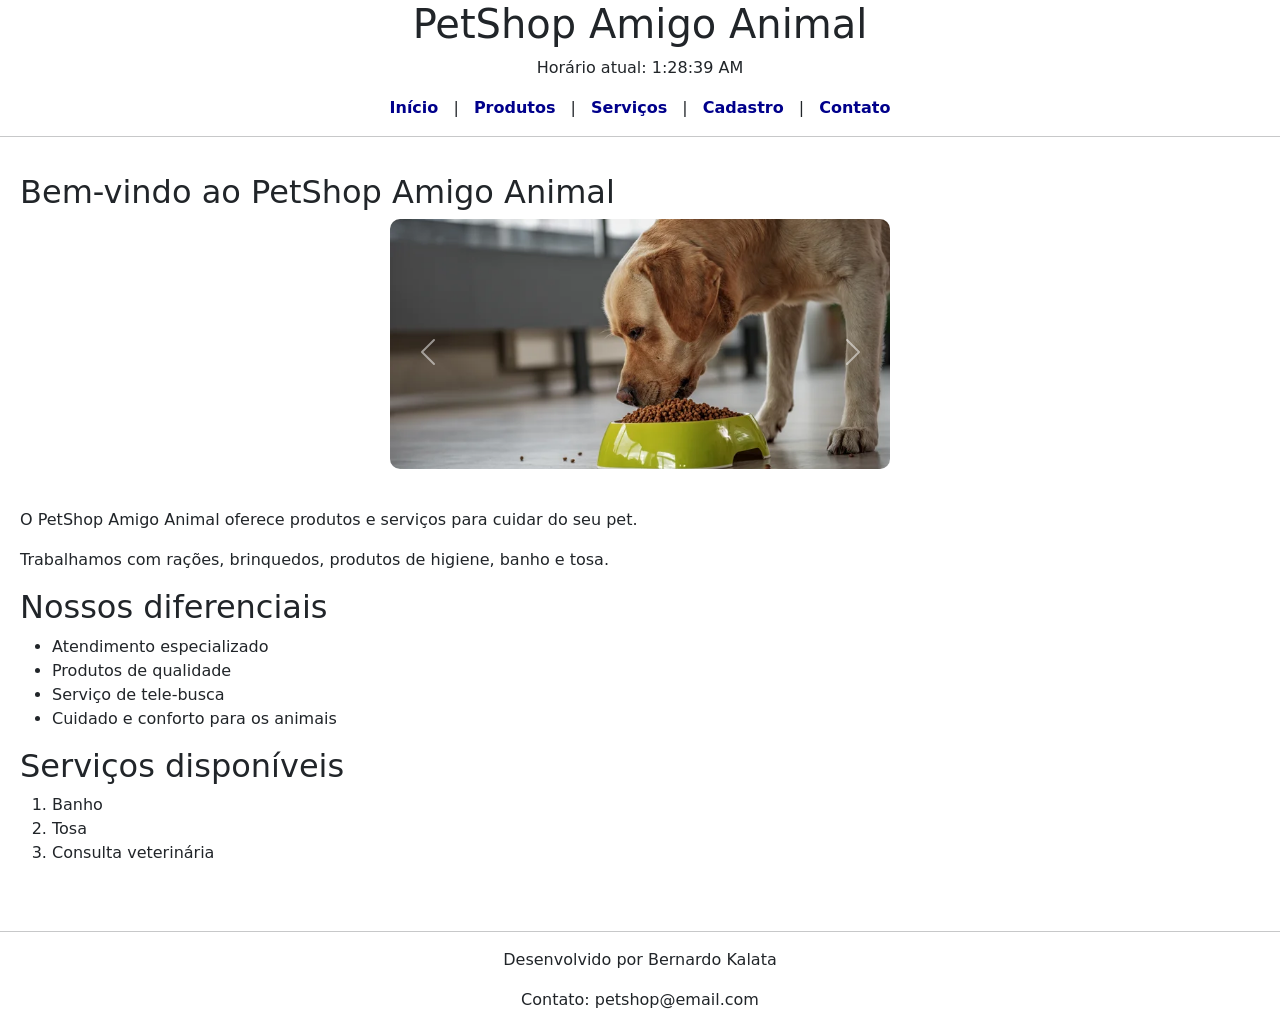
<file: index.html>
<!DOCTYPE html>
<html lang="pt-br">

<head>
    <meta charset="UTF-8">
    <title>PetShop Amigo Animal</title>
    
    <link rel="stylesheet" href="css/estilo.css">
    <link href="https://cdn.jsdelivr.net/npm/bootstrap@5.3.3/dist/css/bootstrap.min.css" rel="stylesheet">
    
</head>

<body>

    <header>

        <h1>PetShop Amigo Animal</h1>

        <p id="relogio"></p>

        <nav>
            <a href="index.html">Início</a> |
            <a href="produtos.html">Produtos</a> |
            <a href="servicos.html">Serviços</a> |
            <a href="cadastro.html">Cadastro</a> |
            <a href="contato.html">Contato</a>
        </nav>

        <hr>

    </header>

    <main>

        <h2>Bem-vindo ao PetShop Amigo Animal</h2>

        <div id="carrosselPetshop" class="carousel slide" data-bs-ride="carousel">

    <div class="carousel-inner">

        <div class="carousel-item active">
            <img src="imagens/racao-golden.jpg" class="d-block w-100" alt="Ração Golden">
        </div>

        <div class="carousel-item">
            <img src="imagens/racao-premier.jpg" class="d-block w-100" alt="Ração Premier">
        </div>

        <div class="carousel-item">
            <img src="imagens/bola.jpg" class="d-block w-100" alt="Bola para cães">
        </div>

    </div>

    <button class="carousel-control-prev" type="button" data-bs-target="#carrosselPetshop" data-bs-slide="prev">
        <span class="carousel-control-prev-icon"></span>
    </button>

    <button class="carousel-control-next" type="button" data-bs-target="#carrosselPetshop" data-bs-slide="next">
        <span class="carousel-control-next-icon"></span>
    </button>

</div>

<br>

        <p>
            O PetShop Amigo Animal oferece produtos e serviços para cuidar do seu pet.
        </p>

        <p>
            Trabalhamos com rações, brinquedos, produtos de higiene, banho e tosa.
        </p>

        <h2>Nossos diferenciais</h2>

        <ul>
            <li>Atendimento especializado</li>
            <li>Produtos de qualidade</li>
            <li>Serviço de tele-busca</li>
            <li>Cuidado e conforto para os animais</li>
        </ul>

        <h2>Serviços disponíveis</h2>

        <ol>
            <li>Banho</li>
            <li>Tosa</li>
            <li>Consulta veterinária</li>
        </ol>

    </main>

    <footer>

        <hr>

        <p>Desenvolvido por Bernardo Kalata</p>

        <p>Contato: petshop@email.com</p>

    </footer>

    <script src="js/script.js"></script>
    <script src="https://cdn.jsdelivr.net/npm/bootstrap@5.3.3/dist/js/bootstrap.bundle.min.js"></script>

    
</body>

</html>
</file>
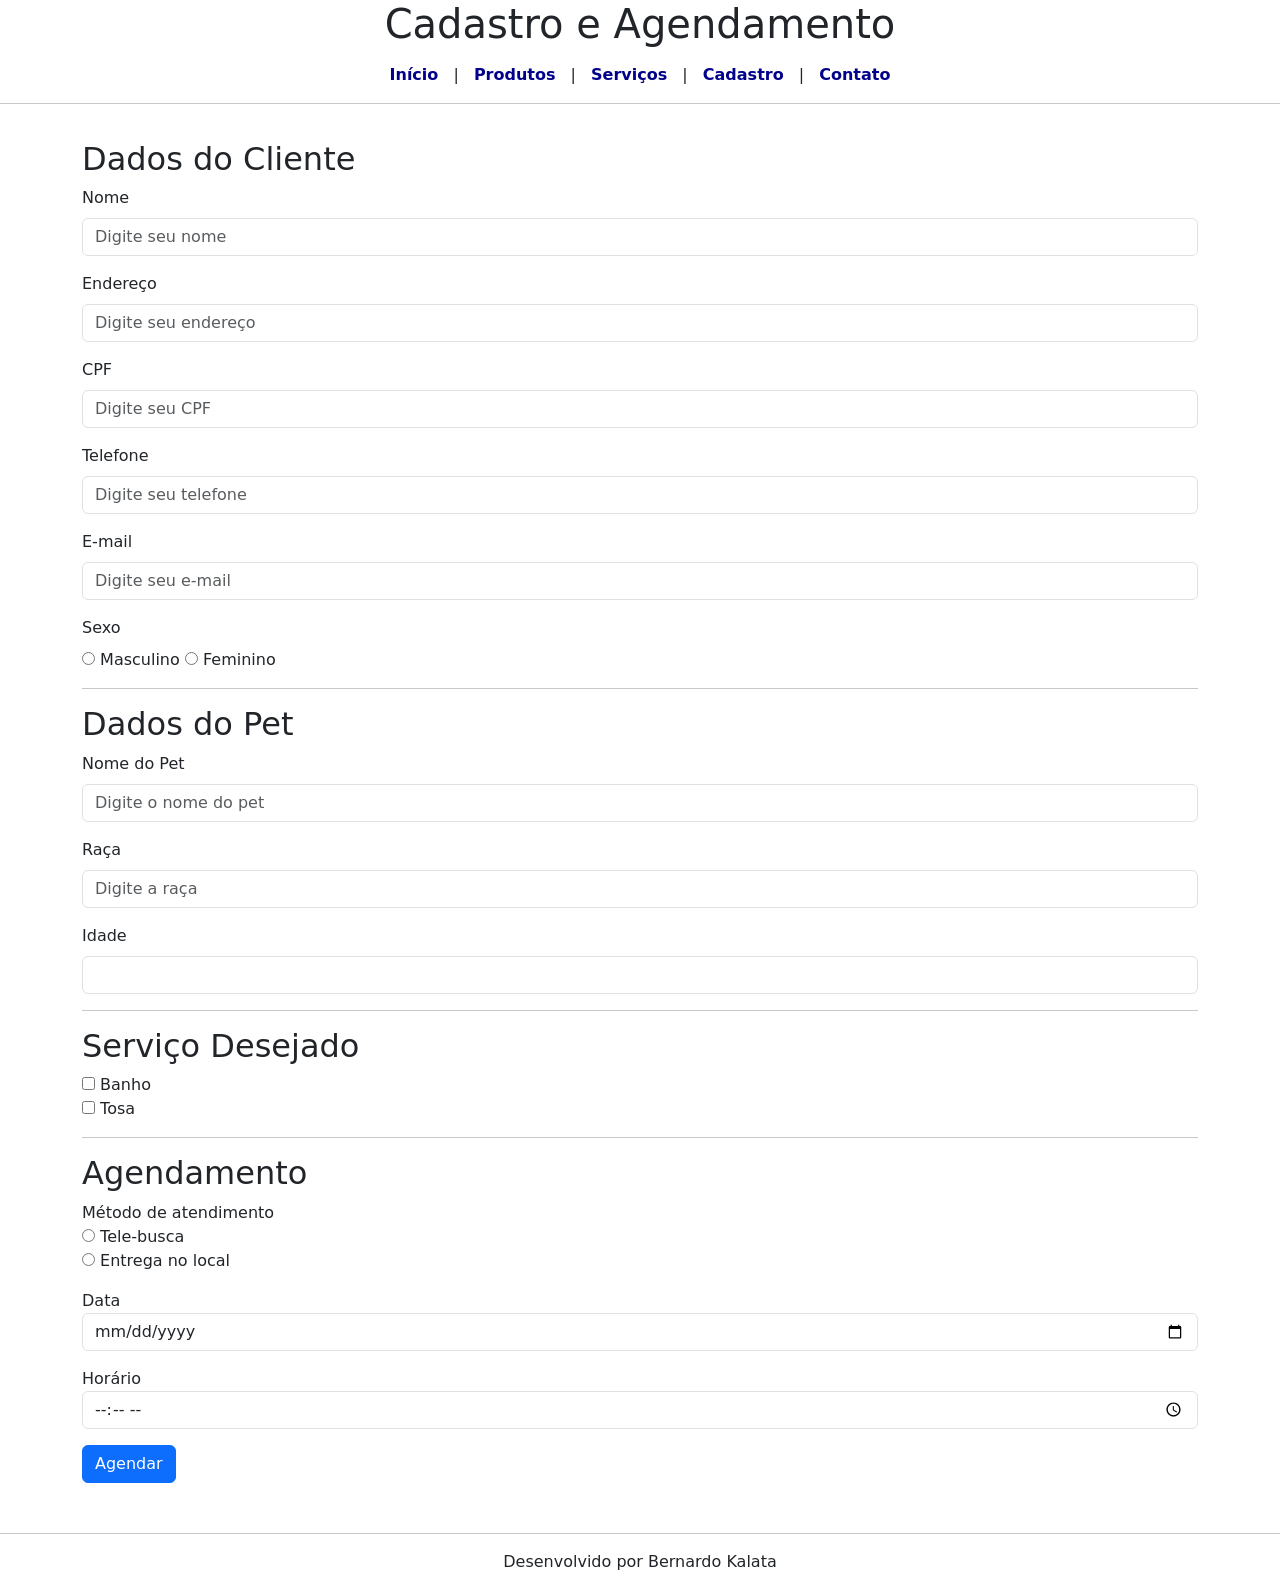
<file: cadastro.html>
<!DOCTYPE html>
<html lang="pt-br">

<head>
    <meta charset="UTF-8">
    <title>Cadastro e Agendamento</title>

    <link rel="stylesheet" href="css/estilo.css">

    <link href="https://cdn.jsdelivr.net/npm/bootstrap@5.3.3/dist/css/bootstrap.min.css" rel="stylesheet">
</head>

<body>

    <header>

        <h1>Cadastro e Agendamento</h1>

        <nav>
            <a href="index.html">Início</a> |
            <a href="produtos.html">Produtos</a> |
            <a href="servicos.html">Serviços</a> |
            <a href="cadastro.html">Cadastro</a> |
            <a href="contato.html">Contato</a>
        </nav>

        <hr>

    </header>

    <main class="container">

        <h2>Dados do Cliente</h2>

        <form>

            <div class="mb-3">
                <label class="form-label">Nome</label>
                <input type="text" class="form-control" placeholder="Digite seu nome" required>
            </div>

            <div class="mb-3">
                <label class="form-label">Endereço</label>
                <input type="text" class="form-control" placeholder="Digite seu endereço" required>
            </div>

            <div class="mb-3">
                <label class="form-label">CPF</label>
                <input type="text" class="form-control" placeholder="Digite seu CPF" required>
            </div>

            <div class="mb-3">
                <label class="form-label">Telefone</label>
                <input type="tel" class="form-control" placeholder="Digite seu telefone" required>
            </div>

            <div class="mb-3">
                <label class="form-label">E-mail</label>
                <input type="email" class="form-control" placeholder="Digite seu e-mail" required>
            </div>

            <div class="mb-3">
                <label class="form-label">Sexo</label>
                <br>

                <input type="radio" name="sexo"> Masculino
                <input type="radio" name="sexo"> Feminino
            </div>

            <hr>

            <h2>Dados do Pet</h2>

            <div class="mb-3">
                <label class="form-label">Nome do Pet</label>
                <input type="text" class="form-control" placeholder="Digite o nome do pet" required>
            </div>

            <div class="mb-3">
                <label class="form-label">Raça</label>
                <input type="text" class="form-control" placeholder="Digite a raça" required>
            </div>

            <div class="mb-3">
                <label class="form-label">Idade</label>
                <input type="number" class="form-control" min="0" required>
            </div>

            <hr>

            <h2>Serviço Desejado</h2>

            <div class="mb-3">
                <input type="checkbox"> Banho
                <br>
                <input type="checkbox"> Tosa
            </div>

            <hr>

            <h2>Agendamento</h2>

            <div class="mb-3">
                <label>Método de atendimento</label>
                <br>

                <input type="radio" name="agendamento"> Tele-busca
                <br>

                <input type="radio" name="agendamento"> Entrega no local
            </div>

            <div class="mb-3">
                <label>Data</label>
                <input type="date" class="form-control" required>
            </div>

            <div class="mb-3">
                <label>Horário</label>
                <input type="time" class="form-control" required>
            </div>

            <button type="button" class="btn btn-primary" onclick="agendar()">
                Agendar
            </button>

        </form>

    </main>

    <footer>

        <hr>

        <p>Desenvolvido por Bernardo Kalata</p>

    </footer>

    <script src="js/script.js"></script>

    <script src="https://cdn.jsdelivr.net/npm/bootstrap@5.3.3/dist/js/bootstrap.bundle.min.js"></script>

</body>

</html>
</file>
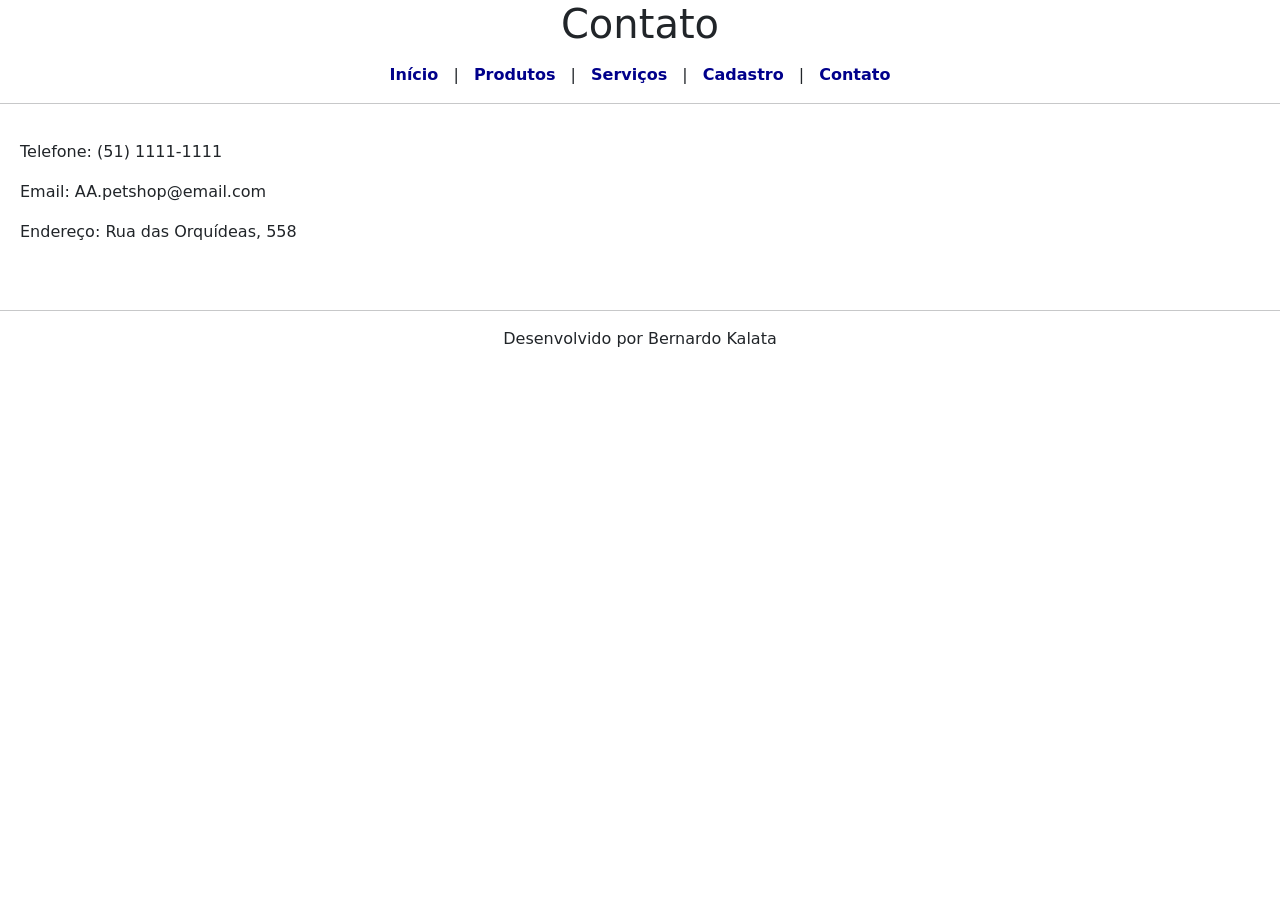
<file: contato.html>
<!DOCTYPE html>
<html lang="pt-br">

<head>
    <meta charset="UTF-8">
    <title>Contato</title>
    
    <link rel="stylesheet" href="css/estilo.css">

    <link href="https://cdn.jsdelivr.net/npm/bootstrap@5.3.3/dist/css/bootstrap.min.css" rel="stylesheet">    
    
</head>

<body>

    <header>

        <h1>Contato</h1>

        <nav>
            <a href="index.html">Início</a> |
            <a href="produtos.html">Produtos</a> |
            <a href="servicos.html">Serviços</a> |
            <a href="cadastro.html">Cadastro</a> |
            <a href="contato.html">Contato</a>
        </nav>

        <hr>

    </header>

    <main>

        <p>Telefone: (51) 1111-1111</p>

        <p>Email: AA.petshop@email.com</p>

        <p>Endereço: Rua das Orquídeas, 558</p>

    </main>

    <footer>

        <hr>

        <p>Desenvolvido por Bernardo Kalata</p>

    </footer>

<script src="js/script.js"></script>
<script src="https://cdn.jsdelivr.net/npm/bootstrap@5.3.3/dist/js/bootstrap.bundle.min.js"></script>    
    
</body>

</html>
</file>
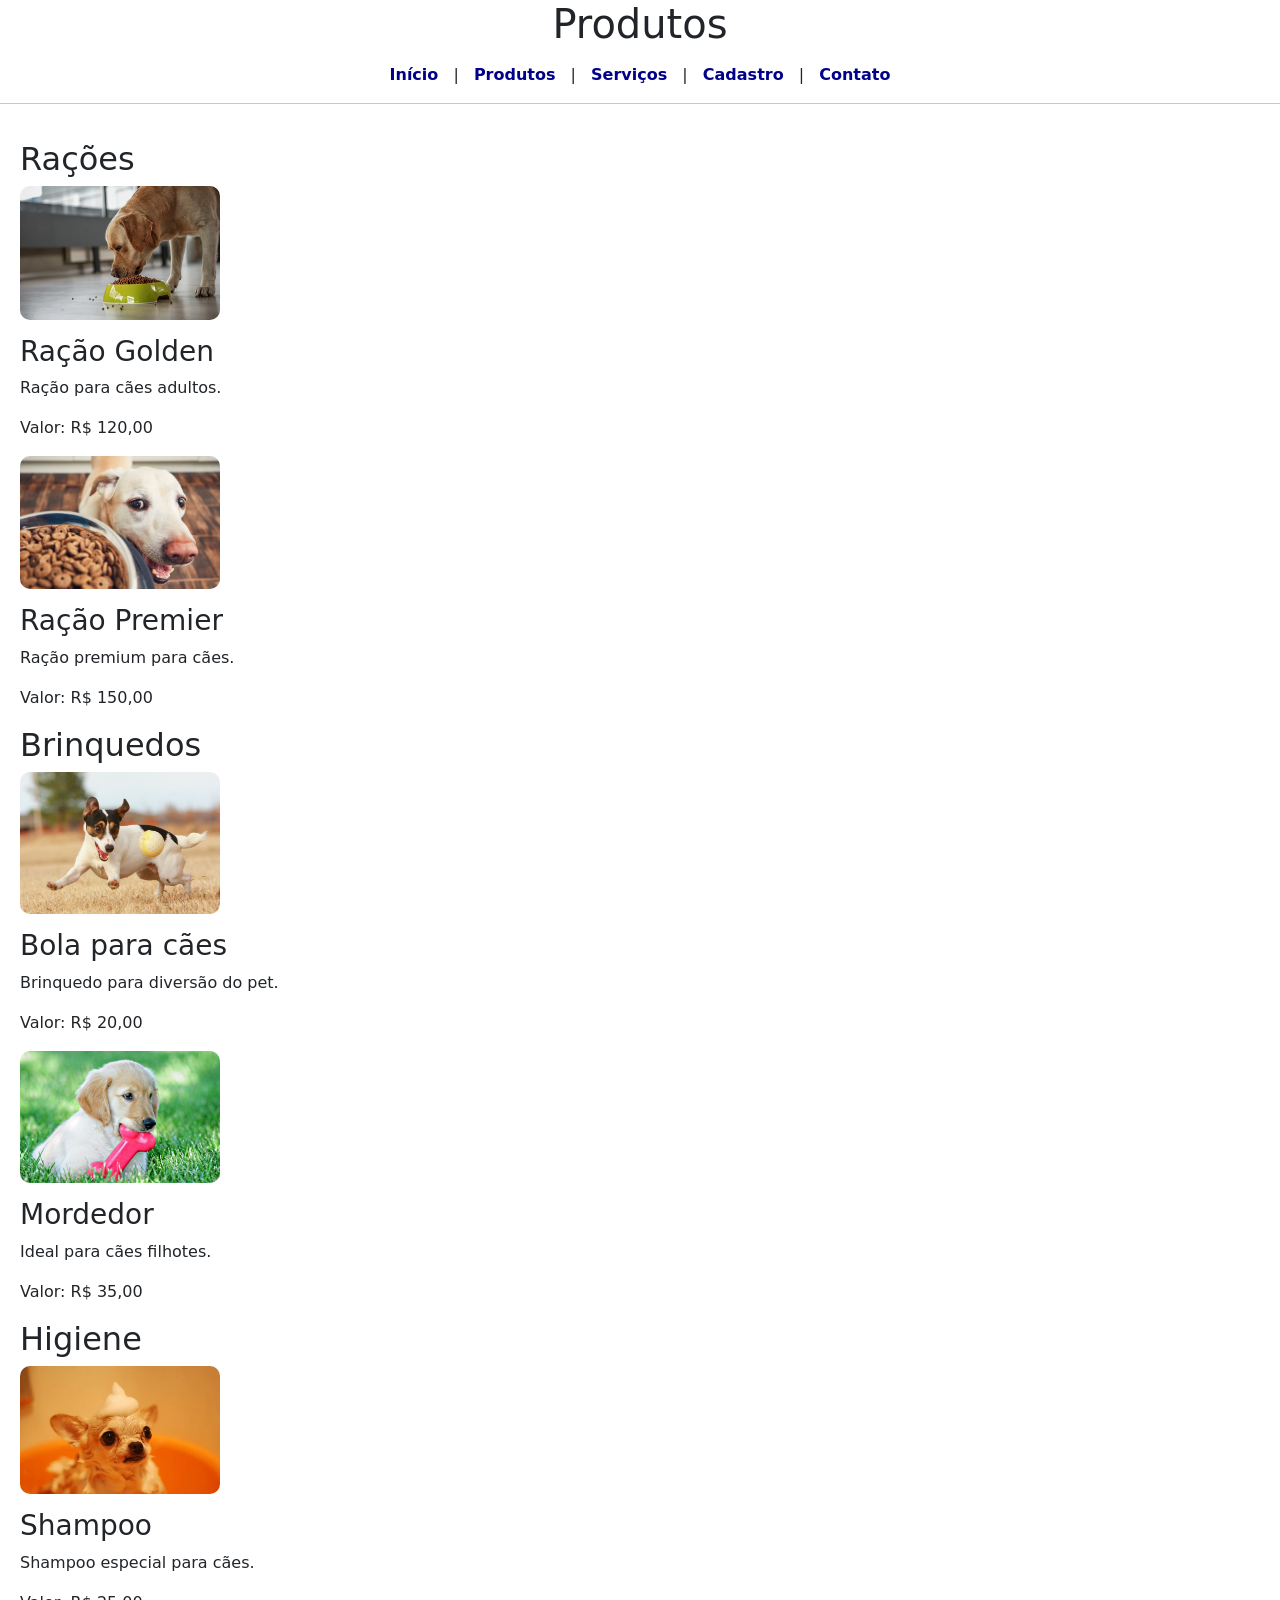
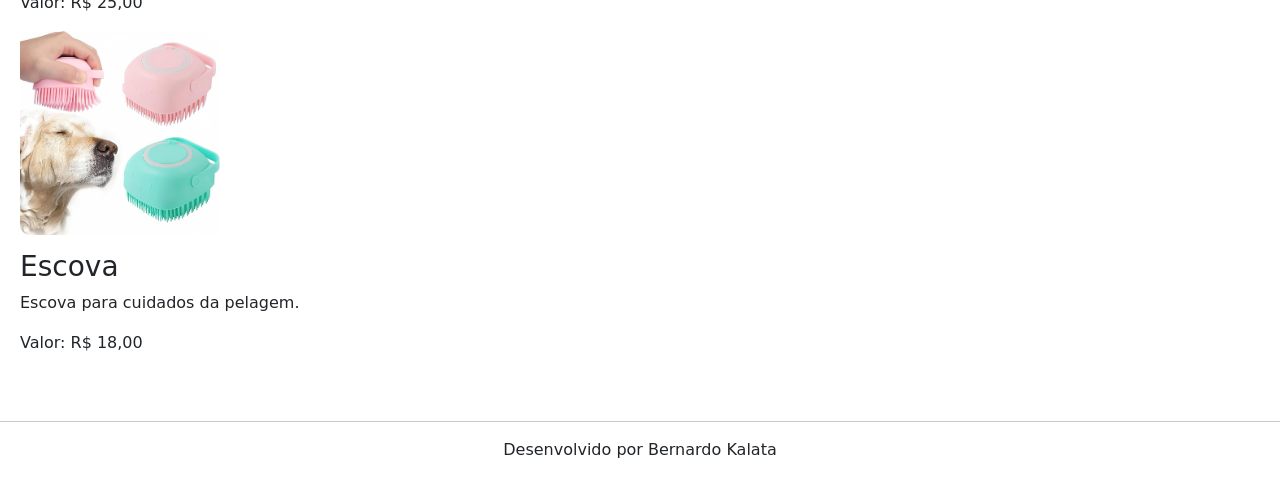
<file: produtos.html>
<!DOCTYPE html>
<html lang="pt-br">

<head>
    <meta charset="UTF-8">
    <title>Produtos</title>
    <link rel="stylesheet" href="css/estilo.css">

    <link href="https://cdn.jsdelivr.net/npm/bootstrap@5.3.3/dist/css/bootstrap.min.css" rel="stylesheet">
    
</head>

<body>

    <header>

        <h1>Produtos</h1>

        <nav>
            <a href="index.html">Início</a> |
            <a href="produtos.html">Produtos</a> |
            <a href="servicos.html">Serviços</a> |
            <a href="cadastro.html">Cadastro</a> |
            <a href="contato.html">Contato</a>
        </nav>

        <hr>

    </header>

    <main>

        <h2>Rações</h2>

        <img src="imagens/racao-golden.jpg" alt="Ração Golden para cães adultos" width="200">

        <h3>Ração Golden</h3>

        <p>Ração para cães adultos.</p>

        <p>Valor: R$ 120,00</p>

        <img src="imagens/racao-premier.jpg" alt="Ração Premier para cães" width="200">

        <h3>Ração Premier</h3>

        <p>Ração premium para cães.</p>

        <p>Valor: R$ 150,00</p>

        <h2>Brinquedos</h2>

        <img src="imagens/bola.jpg" alt="Bola para cães" width="200">

        <h3>Bola para cães</h3>

        <p>Brinquedo para diversão do pet.</p>

        <p>Valor: R$ 20,00</p>

        <img src="imagens/mordedor.jpg" alt="Mordedor para cães filhotes" width="200">

        <h3>Mordedor</h3>

        <p>Ideal para cães filhotes.</p>

        <p>Valor: R$ 35,00</p>

        <h2>Higiene</h2>

        <img src="imagens/shampoo.jpg" alt="Shampoo para cães" width="200">

        <h3>Shampoo</h3>

        <p>Shampoo especial para cães.</p>

        <p>Valor: R$ 25,00</p>

        <img src="imagens/escova.jpg" alt="Escova para cuidados da pelagem" width="200">

        <h3>Escova</h3>

        <p>Escova para cuidados da pelagem.</p>

        <p>Valor: R$ 18,00</p>

    </main>

    <footer>

        <hr>

        <p>Desenvolvido por Bernardo Kalata</p>

    </footer>

<script src="js/script.js"></script>
<script src="https://cdn.jsdelivr.net/npm/bootstrap@5.3.3/dist/js/bootstrap.bundle.min.js"></script>
    

</body>

</html>
</file>
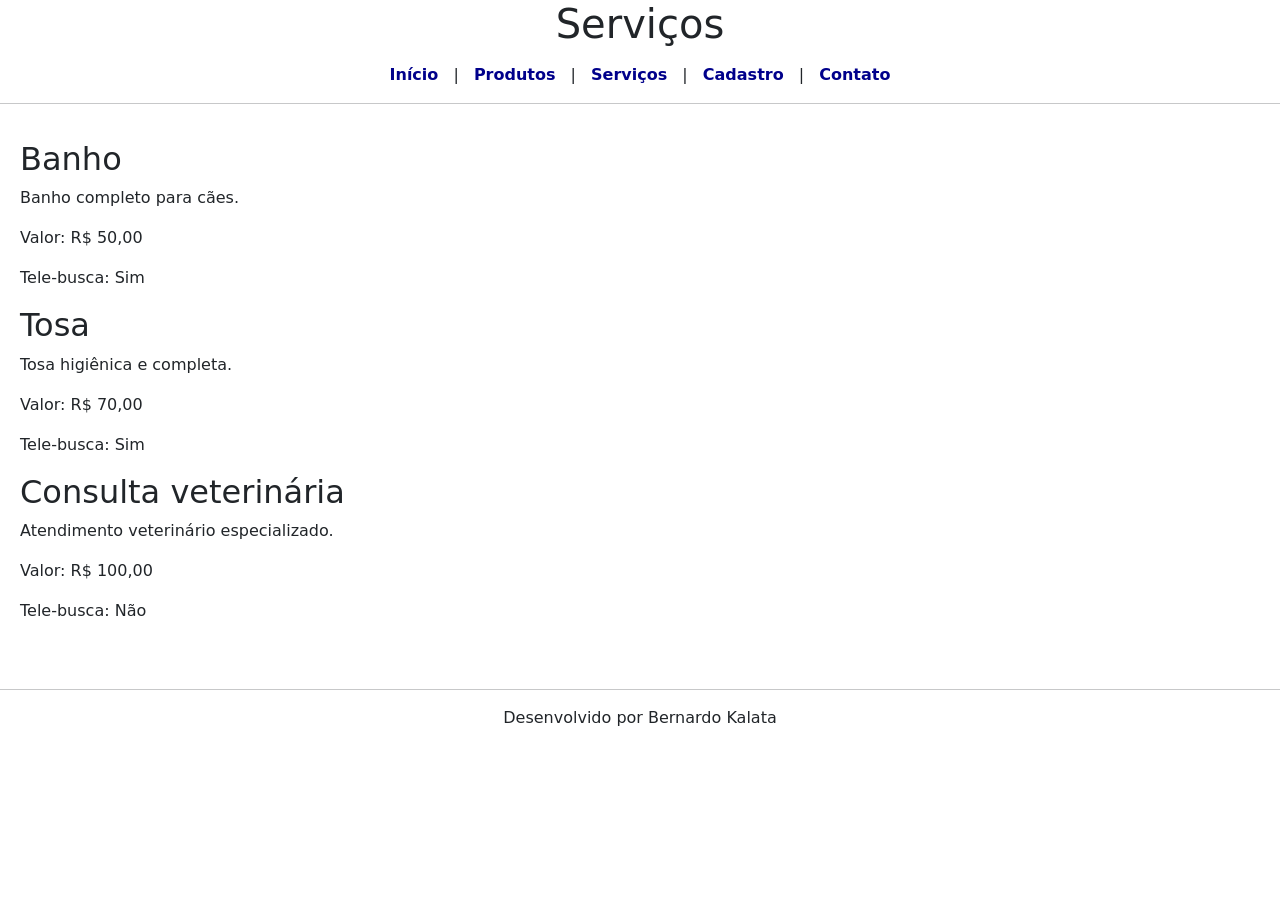
<file: servicos.html>
<!DOCTYPE html>
<html lang="pt-br">

<head>
    <meta charset="UTF-8">
    <title>Serviços</title>
    
    <link rel="stylesheet" href="css/estilo.css">

    <link href="https://cdn.jsdelivr.net/npm/bootstrap@5.3.3/dist/css/bootstrap.min.css" rel="stylesheet">

    
</head>

<body>

    <header>

        <h1>Serviços</h1>

        <nav>
            <a href="index.html">Início</a> |
            <a href="produtos.html">Produtos</a> |
            <a href="servicos.html">Serviços</a> |
            <a href="cadastro.html">Cadastro</a> |
            <a href="contato.html">Contato</a>
        </nav>

        <hr>

    </header>

    <main>

        <h2>Banho</h2>

        <p>Banho completo para cães.</p>

        <p>Valor: R$ 50,00</p>

        <p>Tele-busca: Sim</p>

        <h2>Tosa</h2>

        <p>Tosa higiênica e completa.</p>

        <p>Valor: R$ 70,00</p>

        <p>Tele-busca: Sim</p>

        <h2>Consulta veterinária</h2>

        <p>Atendimento veterinário especializado.</p>

        <p>Valor: R$ 100,00</p>

        <p>Tele-busca: Não</p>

    </main>

    <footer>

        <hr>

        <p>Desenvolvido por Bernardo Kalata</p>

    </footer>

<script src="js/script.js"></script>
<script src="https://cdn.jsdelivr.net/npm/bootstrap@5.3.3/dist/js/bootstrap.bundle.min.js"></script>    

</body>

</html>
</file>
<file: css/estilo.css>
body {
    font-family: Arial, sans-serif;
    margin: 20px;
    background-color: #f5f5f5;
}

header {
    text-align: center;
}

nav {
    margin: 15px;
}

nav a {
    text-decoration: none;
    color: darkblue;
    font-weight: bold;
    margin: 10px;
}

nav a:hover {
    color: red;
}

h1 {
    color: darkblue;
}

footer {
    text-align: center;
    margin-top: 30px;
}

img {
    border-radius: 10px;
    margin-bottom: 15px;
}

main {
    background-color: white;
    padding: 20px;
    border-radius: 10px;
}

.carousel {
    max-width: 500px;
    margin: auto;
}

.carousel img {
    height: 250px;
    object-fit: cover;
}
</file>
